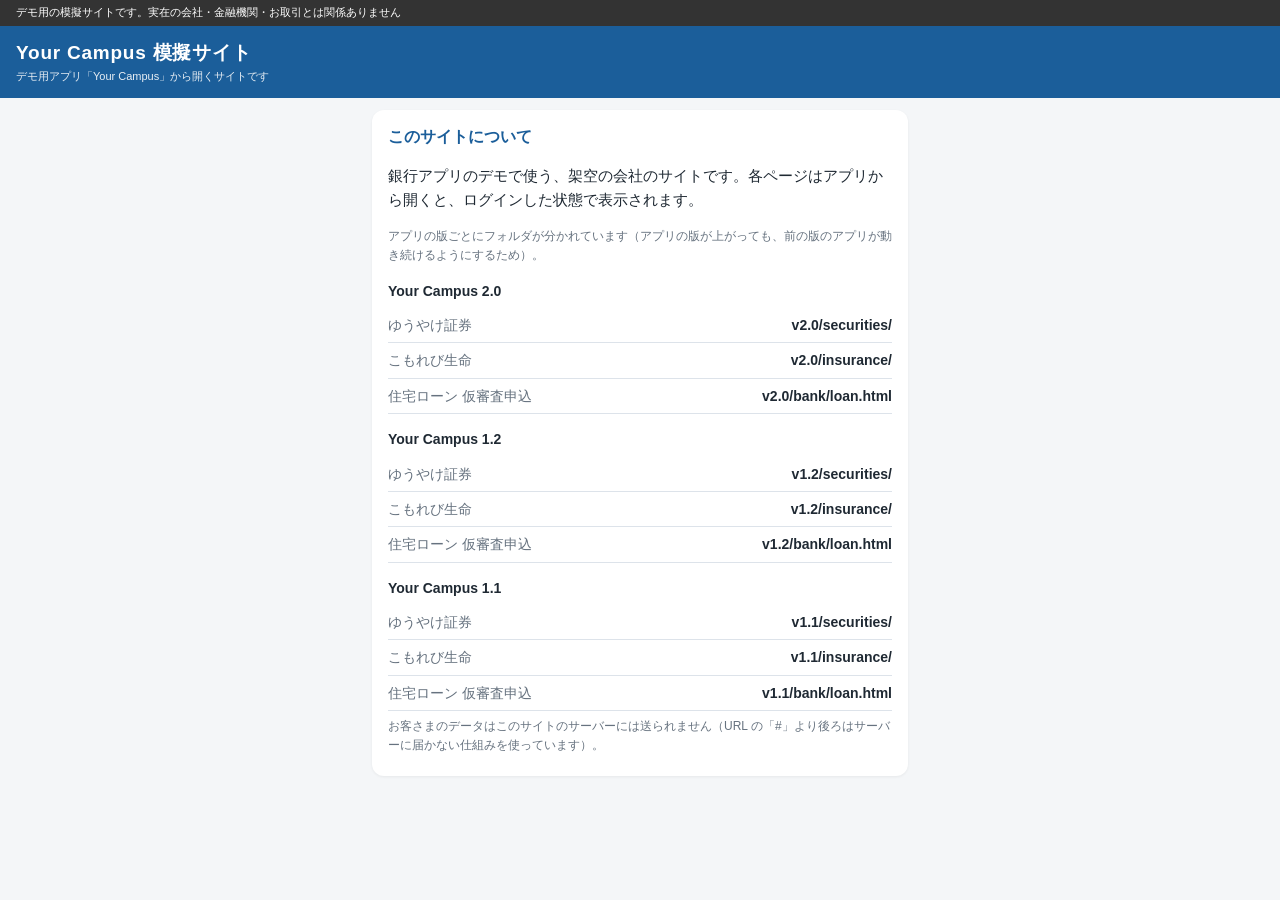
<file: public-web/index.html>
<!doctype html>
<html lang="ja">
<head>
<meta charset="utf-8">
<meta name="viewport" content="width=device-width,initial-scale=1">
<meta name="robots" content="noindex">
<title>Your Campus 模擬サイト</title>
<link rel="stylesheet" href="v1.1/common/style.css">
</head>
<body>
<div class="mockbar">デモ用の模擬サイトです。実在の会社・金融機関・お取引とは関係ありません</div>
<header><div class="name">Your Campus 模擬サイト</div><div class="tag">デモ用アプリ「Your Campus」から開くサイトです</div></header>
<main>
<div class="card"><h2>このサイトについて</h2>
<p>銀行アプリのデモで使う、架空の会社のサイトです。各ページはアプリから開くと、ログインした状態で表示されます。</p>
<p class="note">アプリの版ごとにフォルダが分かれています（アプリの版が上がっても、前の版のアプリが動き続けるようにするため）。</p>
<h3>Your Campus 2.0</h3>
<div class="row"><span class="k">ゆうやけ証券</span><span class="v">v2.0/securities/</span></div>
<div class="row"><span class="k">こもれび生命</span><span class="v">v2.0/insurance/</span></div>
<div class="row"><span class="k">住宅ローン 仮審査申込</span><span class="v">v2.0/bank/loan.html</span></div>
<h3>Your Campus 1.2</h3>
<div class="row"><span class="k">ゆうやけ証券</span><span class="v">v1.2/securities/</span></div>
<div class="row"><span class="k">こもれび生命</span><span class="v">v1.2/insurance/</span></div>
<div class="row"><span class="k">住宅ローン 仮審査申込</span><span class="v">v1.2/bank/loan.html</span></div>
<h3>Your Campus 1.1</h3>
<div class="row"><span class="k">ゆうやけ証券</span><span class="v">v1.1/securities/</span></div>
<div class="row"><span class="k">こもれび生命</span><span class="v">v1.1/insurance/</span></div>
<div class="row"><span class="k">住宅ローン 仮審査申込</span><span class="v">v1.1/bank/loan.html</span></div>
<p class="note">お客さまのデータはこのサイトのサーバーには送られません（URL の「#」より後ろはサーバーに届かない仕組みを使っています）。</p>
</div>
</main>
</body>
</html>
</file>
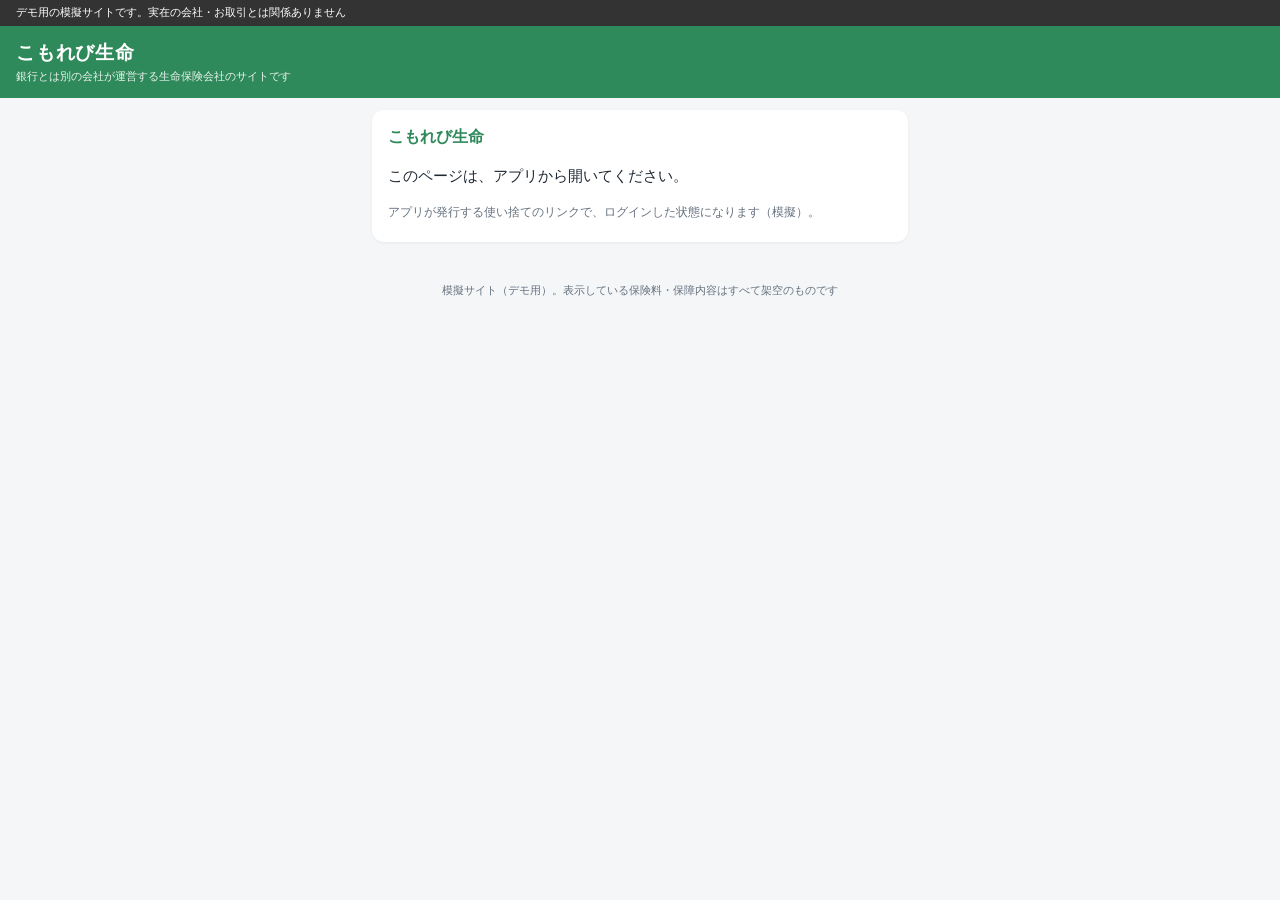
<file: public-web/insurance/index.html>
<!doctype html>
<html lang="ja">
<head>
<meta charset="utf-8">
<meta name="viewport" content="width=device-width,initial-scale=1">
<meta name="robots" content="noindex">
<title>こもれび生命（模擬サイト）</title>
<link rel="stylesheet" href="../common/style.css">
</head>
<body class="ins">
<div class="mockbar">デモ用の模擬サイトです。実在の会社・お取引とは関係ありません</div>
<header><div class="name" id="brand">こもれび生命</div><div class="tag">銀行とは別の会社が運営する生命保険会社のサイトです</div></header>
<main id="main"></main>
<footer>模擬サイト（デモ用）。表示している保険料・保障内容はすべて架空のものです</footer>
<script src="../common/app.js"></script>
<script src="ins.js"></script>
</body>
</html>
</file>
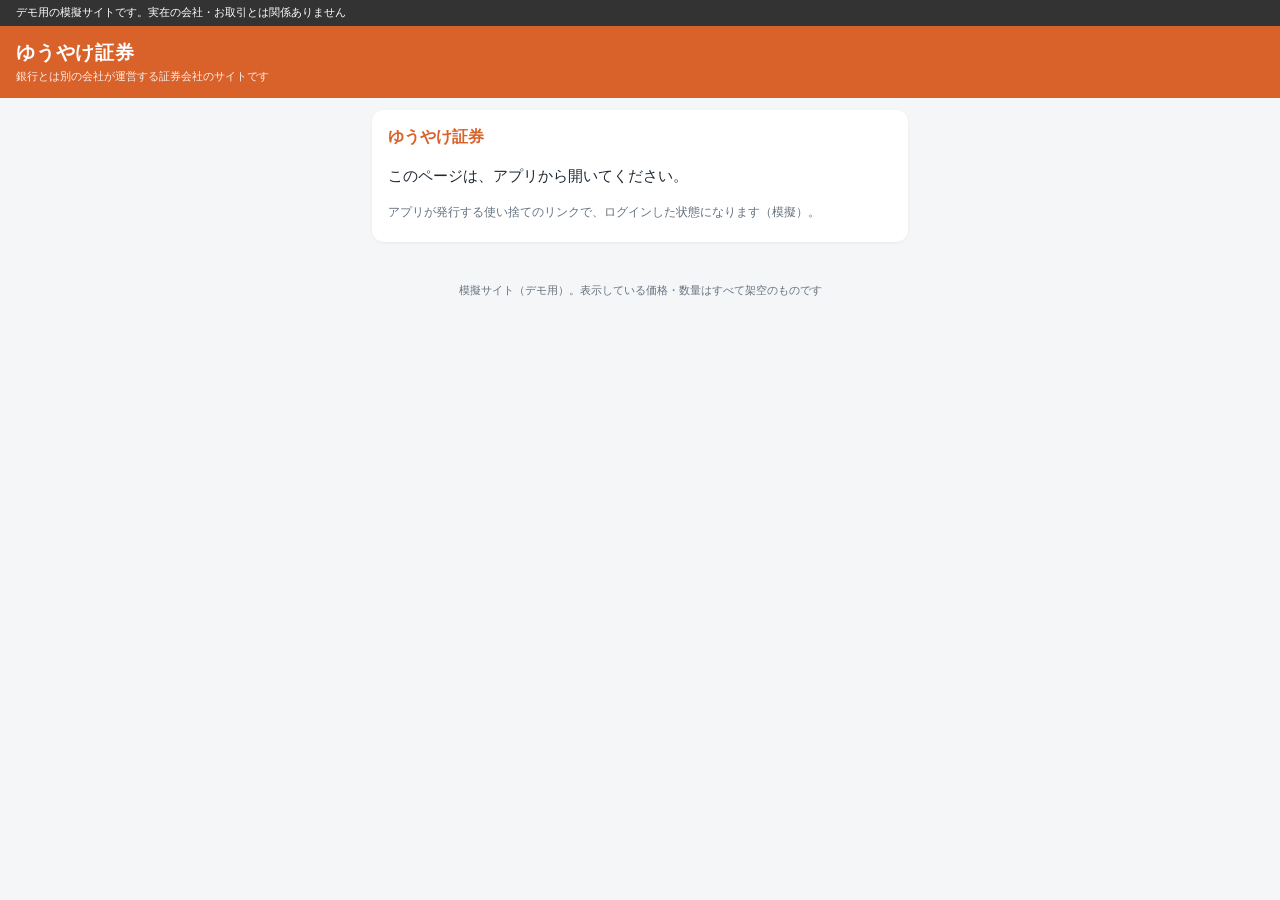
<file: public-web/securities/index.html>
<!doctype html>
<html lang="ja">
<head>
<meta charset="utf-8">
<meta name="viewport" content="width=device-width,initial-scale=1">
<meta name="robots" content="noindex">
<title>ゆうやけ証券（模擬サイト）</title>
<link rel="stylesheet" href="../common/style.css">
</head>
<body class="sec">
<div class="mockbar">デモ用の模擬サイトです。実在の会社・お取引とは関係ありません</div>
<header><div class="name" id="brand">ゆうやけ証券</div><div class="tag">銀行とは別の会社が運営する証券会社のサイトです</div></header>
<main id="main"></main>
<footer>模擬サイト（デモ用）。表示している価格・数量はすべて架空のものです</footer>
<script src="../common/app.js"></script>
<script src="sec.js"></script>
</body>
</html>
</file>
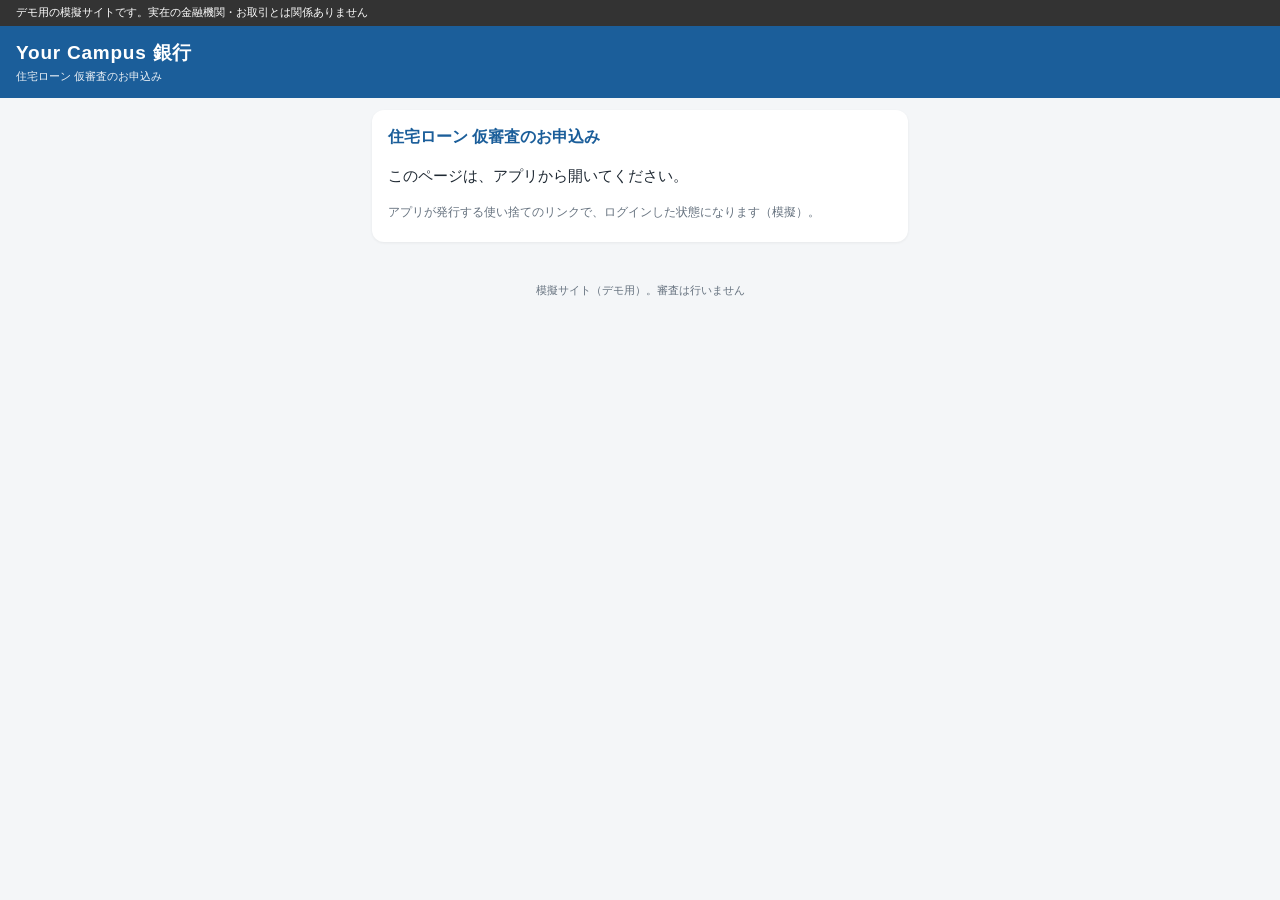
<file: public-web/bank/loan.html>
<!doctype html>
<html lang="ja">
<head>
<meta charset="utf-8">
<meta name="viewport" content="width=device-width,initial-scale=1">
<meta name="robots" content="noindex">
<title>住宅ローン 仮審査申込（模擬サイト）</title>
<link rel="stylesheet" href="../common/style.css">
</head>
<body class="bank">
<div class="mockbar">デモ用の模擬サイトです。実在の金融機関・お取引とは関係ありません</div>
<header><div class="name">Your Campus 銀行</div><div class="tag">住宅ローン 仮審査のお申込み</div></header>
<main id="main"></main>
<footer>模擬サイト（デモ用）。審査は行いません</footer>
<script src="../common/app.js"></script>
<script src="loan.js"></script>
</body>
</html>
</file>
<file: public-web/v1.1/common/style.css>
/* 模擬サイト共通の見た目。サイトごとの色は body の class で切り替える */
:root { --brand: #1b5e9a; --brand-soft: #e8f0f8; --ink: #1f2933; --sub: #66727f; --line: #dde3ea; --plus: #1a7f4b; --minus: #c0392b; --warn-bg: #fff6e0; }
body.sec { --brand: #d9622b; --brand-soft: #fdf0e8; }
body.ins { --brand: #2f8a5b; --brand-soft: #eaf6ef; }
body.bank { --brand: #1b5e9a; --brand-soft: #e8f0f8; }
* { box-sizing: border-box; }
body { margin: 0; font-family: -apple-system, "Hiragino Sans", "Noto Sans JP", sans-serif; color: var(--ink); background: #f4f6f8; font-size: 15px; line-height: 1.6; padding-bottom: 88px; }
header { background: var(--brand); color: #fff; padding: 12px 16px; position: sticky; top: 0; z-index: 5; }
header .name { font-size: 19px; font-weight: 700; letter-spacing: .04em; }
header .tag { font-size: 11px; opacity: .9; }
.mockbar { background: #333; color: #fff; font-size: 11px; padding: 4px 16px; }
main { max-width: 560px; margin: 0 auto; padding: 12px; }
.card { background: #fff; border-radius: 12px; padding: 14px 16px; margin: 0 0 12px; box-shadow: 0 1px 3px rgba(0,0,0,.06); }
.card h2 { font-size: 16px; margin: 0 0 10px; color: var(--brand); }
.card h3 { font-size: 14px; margin: 14px 0 6px; }
.tabs { display: flex; gap: 6px; overflow-x: auto; margin: 0 0 12px; padding-bottom: 2px; }
.tabs button { flex: 0 0 auto; border: 1px solid var(--line); background: #fff; border-radius: 18px; padding: 6px 12px; font-size: 13px; color: var(--ink); }
.tabs button.on { background: var(--brand); border-color: var(--brand); color: #fff; font-weight: 700; }
.row { display: flex; justify-content: space-between; gap: 12px; padding: 6px 0; border-bottom: 1px solid var(--line); font-size: 14px; }
.row:last-child { border-bottom: none; }
.row .k { color: var(--sub); }
.row .v { text-align: right; font-weight: 600; }
.plus { color: var(--plus); } .minus { color: var(--minus); }
.note { font-size: 12px; color: var(--sub); margin: 6px 0; }
.caution { background: var(--warn-bg); border-left: 4px solid #e0a800; padding: 8px 12px; font-size: 12px; margin: 8px 0; border-radius: 4px; }
.caution ul { margin: 0; padding-left: 18px; }
.pill { display: inline-block; font-size: 11px; padding: 1px 8px; border-radius: 10px; background: var(--brand-soft); color: var(--brand); font-weight: 700; margin-left: 4px; }
label { display: block; font-size: 13px; color: var(--sub); margin: 10px 0 4px; }
input[type=text], input[type=number], select { width: 100%; font-size: 16px; padding: 9px 10px; border: 1px solid var(--line); border-radius: 8px; background: #fff; }
.check { display: flex; gap: 8px; align-items: flex-start; font-size: 14px; color: var(--ink); margin: 8px 0; }
.check input { margin-top: 4px; }
.btn { display: block; width: 100%; border: none; border-radius: 10px; padding: 12px; font-size: 15px; font-weight: 700; background: var(--brand); color: #fff; margin: 12px 0 0; text-align: center; text-decoration: none; }
.btn.sub { background: #fff; color: var(--brand); border: 1px solid var(--brand); }
.btn:disabled { opacity: .45; }
.err { color: var(--minus); font-size: 13px; margin: 6px 0 0; }
.ok { background: var(--brand-soft); border-radius: 10px; padding: 12px; font-size: 14px; }
table.hold { width: 100%; border-collapse: collapse; font-size: 13px; }
table.hold td { padding: 6px 2px; border-bottom: 1px solid var(--line); vertical-align: top; }
table.hold td.n { text-align: right; white-space: nowrap; }
.pencil { border: 1px solid var(--line); background: #fff; border-radius: 6px; padding: 0 6px; font-size: 13px; margin-left: 4px; cursor: pointer; }
.priceedit { display: flex; gap: 4px; justify-content: flex-end; }
.priceedit input { width: 96px; font-size: 14px; padding: 4px 6px; }
.priceedit button { font-size: 12px; padding: 4px 8px; }
.list-item { padding: 8px 0; border-bottom: 1px solid var(--line); cursor: pointer; }
.list-item:last-child { border-bottom: none; }
.list-item .t { font-weight: 700; font-size: 14px; }
.list-item .s { font-size: 12px; color: var(--sub); }
.steps { display: flex; gap: 4px; margin: 0 0 12px; }
.steps span { flex: 1; text-align: center; font-size: 11px; padding: 4px 0; border-radius: 4px; background: #e6e9ed; color: var(--sub); }
.steps span.on { background: var(--brand); color: #fff; font-weight: 700; }
.returnbar { position: fixed; left: 0; right: 0; bottom: 0; background: #fff; border-top: 1px solid var(--line); padding: 10px 12px; z-index: 10; }
.returnbar .inner { max-width: 560px; margin: 0 auto; display: flex; gap: 10px; align-items: center; }
.returnbar .count { font-size: 12px; color: var(--sub); flex: 1; }
.returnbar a { flex: 0 0 auto; background: #333; color: #fff; text-decoration: none; padding: 10px 18px; border-radius: 22px; font-weight: 700; font-size: 14px; }
.dialog { position: fixed; inset: 0; background: rgba(0,0,0,.45); display: flex; align-items: center; justify-content: center; z-index: 20; padding: 16px; }
.dialog .box { background: #fff; border-radius: 12px; max-width: 480px; width: 100%; max-height: 80vh; overflow: auto; padding: 16px; }
.dialog .box h3 { margin: 0 0 8px; font-size: 16px; }
.dialog .box pre { white-space: pre-wrap; font-family: inherit; font-size: 13px; margin: 0; }
footer { text-align: center; font-size: 11px; color: var(--sub); padding: 16px; }
</file>
<file: public-web/common/style.css>
/* 模擬サイト共通の見た目。サイトごとの色は body の class で切り替える */
:root { --brand: #1b5e9a; --brand-soft: #e8f0f8; --ink: #1f2933; --sub: #66727f; --line: #dde3ea; --plus: #1a7f4b; --minus: #c0392b; --warn-bg: #fff6e0; }
body.sec { --brand: #d9622b; --brand-soft: #fdf0e8; }
body.ins { --brand: #2f8a5b; --brand-soft: #eaf6ef; }
body.bank { --brand: #1b5e9a; --brand-soft: #e8f0f8; }
* { box-sizing: border-box; }
body { margin: 0; font-family: -apple-system, "Hiragino Sans", "Noto Sans JP", sans-serif; color: var(--ink); background: #f4f6f8; font-size: 15px; line-height: 1.6; padding-bottom: 88px; }
header { background: var(--brand); color: #fff; padding: 12px 16px; position: sticky; top: 0; z-index: 5; }
header .name { font-size: 19px; font-weight: 700; letter-spacing: .04em; }
header .tag { font-size: 11px; opacity: .9; }
.mockbar { background: #333; color: #fff; font-size: 11px; padding: 4px 16px; }
main { max-width: 560px; margin: 0 auto; padding: 12px; }
.card { background: #fff; border-radius: 12px; padding: 14px 16px; margin: 0 0 12px; box-shadow: 0 1px 3px rgba(0,0,0,.06); }
.card h2 { font-size: 16px; margin: 0 0 10px; color: var(--brand); }
.card h3 { font-size: 14px; margin: 14px 0 6px; }
.tabs { display: flex; gap: 6px; overflow-x: auto; margin: 0 0 12px; padding-bottom: 2px; }
.tabs button { flex: 0 0 auto; border: 1px solid var(--line); background: #fff; border-radius: 18px; padding: 6px 12px; font-size: 13px; color: var(--ink); }
.tabs button.on { background: var(--brand); border-color: var(--brand); color: #fff; font-weight: 700; }
.row { display: flex; justify-content: space-between; gap: 12px; padding: 6px 0; border-bottom: 1px solid var(--line); font-size: 14px; }
.row:last-child { border-bottom: none; }
.row .k { color: var(--sub); }
.row .v { text-align: right; font-weight: 600; }
.plus { color: var(--plus); } .minus { color: var(--minus); }
.note { font-size: 12px; color: var(--sub); margin: 6px 0; }
.caution { background: var(--warn-bg); border-left: 4px solid #e0a800; padding: 8px 12px; font-size: 12px; margin: 8px 0; border-radius: 4px; }
.caution ul { margin: 0; padding-left: 18px; }
.pill { display: inline-block; font-size: 11px; padding: 1px 8px; border-radius: 10px; background: var(--brand-soft); color: var(--brand); font-weight: 700; margin-left: 4px; }
label { display: block; font-size: 13px; color: var(--sub); margin: 10px 0 4px; }
input[type=text], input[type=number], select { width: 100%; font-size: 16px; padding: 9px 10px; border: 1px solid var(--line); border-radius: 8px; background: #fff; }
.check { display: flex; gap: 8px; align-items: flex-start; font-size: 14px; color: var(--ink); margin: 8px 0; }
.check input { margin-top: 4px; }
.btn { display: block; width: 100%; border: none; border-radius: 10px; padding: 12px; font-size: 15px; font-weight: 700; background: var(--brand); color: #fff; margin: 12px 0 0; text-align: center; text-decoration: none; }
.btn.sub { background: #fff; color: var(--brand); border: 1px solid var(--brand); }
.btn:disabled { opacity: .45; }
.err { color: var(--minus); font-size: 13px; margin: 6px 0 0; }
.ok { background: var(--brand-soft); border-radius: 10px; padding: 12px; font-size: 14px; }
table.hold { width: 100%; border-collapse: collapse; font-size: 13px; }
table.hold td { padding: 6px 2px; border-bottom: 1px solid var(--line); vertical-align: top; }
table.hold td.n { text-align: right; white-space: nowrap; }
.pencil { border: 1px solid var(--line); background: #fff; border-radius: 6px; padding: 0 6px; font-size: 13px; margin-left: 4px; cursor: pointer; }
.priceedit { display: flex; gap: 4px; justify-content: flex-end; }
.priceedit input { width: 96px; font-size: 14px; padding: 4px 6px; }
.priceedit button { font-size: 12px; padding: 4px 8px; }
.list-item { padding: 8px 0; border-bottom: 1px solid var(--line); cursor: pointer; }
.list-item:last-child { border-bottom: none; }
.list-item .t { font-weight: 700; font-size: 14px; }
.list-item .s { font-size: 12px; color: var(--sub); }
.steps { display: flex; gap: 4px; margin: 0 0 12px; }
.steps span { flex: 1; text-align: center; font-size: 11px; padding: 4px 0; border-radius: 4px; background: #e6e9ed; color: var(--sub); }
.steps span.on { background: var(--brand); color: #fff; font-weight: 700; }
.returnbar { position: fixed; left: 0; right: 0; bottom: 0; background: #fff; border-top: 1px solid var(--line); padding: 10px 12px; z-index: 10; }
.returnbar .inner { max-width: 560px; margin: 0 auto; display: flex; gap: 10px; align-items: center; }
.returnbar .count { font-size: 12px; color: var(--sub); flex: 1; }
.returnbar a { flex: 0 0 auto; background: #333; color: #fff; text-decoration: none; padding: 10px 18px; border-radius: 22px; font-weight: 700; font-size: 14px; }
.dialog { position: fixed; inset: 0; background: rgba(0,0,0,.45); display: flex; align-items: center; justify-content: center; z-index: 20; padding: 16px; }
.dialog .box { background: #fff; border-radius: 12px; max-width: 480px; width: 100%; max-height: 80vh; overflow: auto; padding: 16px; }
.dialog .box h3 { margin: 0 0 8px; font-size: 16px; }
.dialog .box pre { white-space: pre-wrap; font-family: inherit; font-size: 13px; margin: 0; }
footer { text-align: center; font-size: 11px; color: var(--sub); padding: 16px; }
</file>
